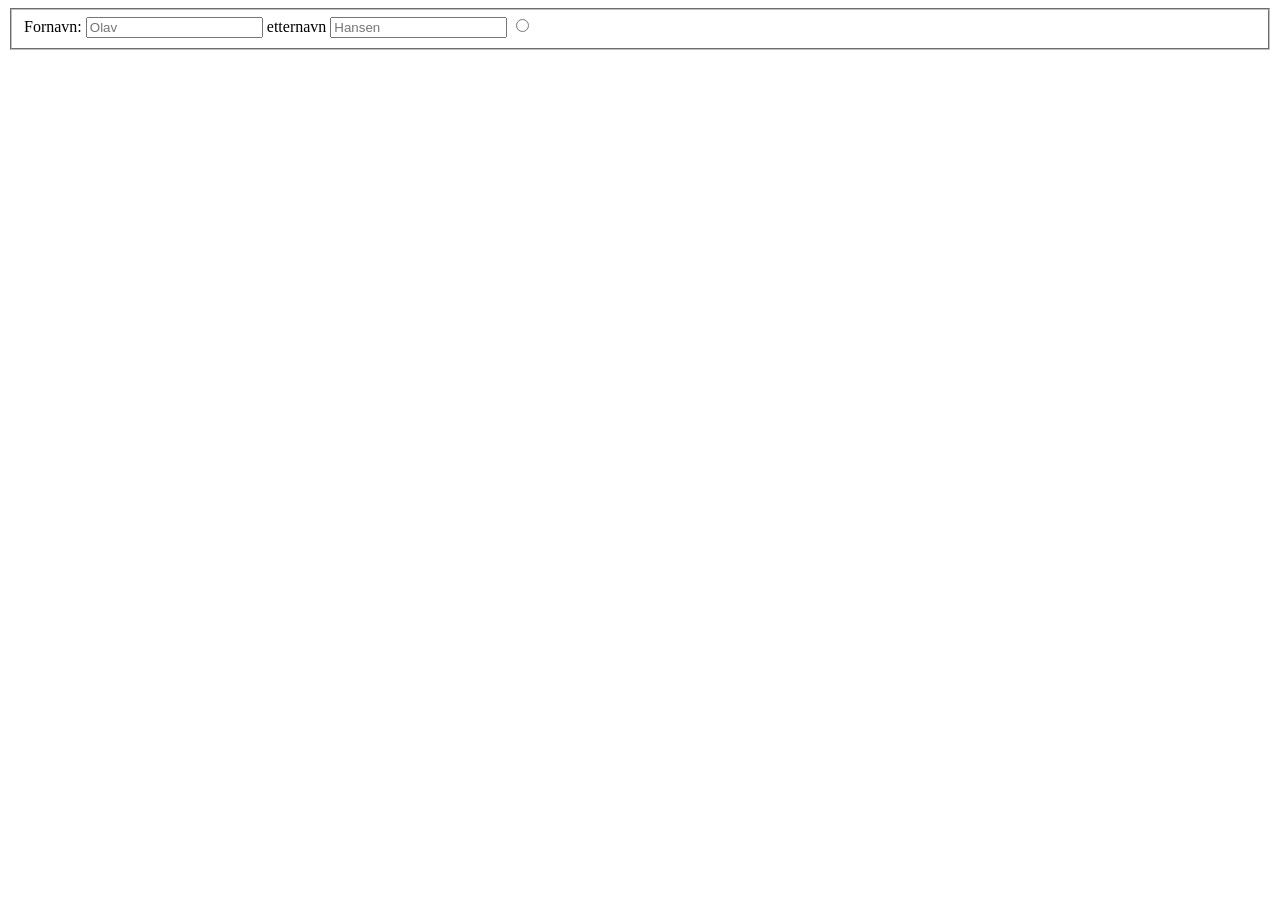
<file: forelesninger/skjema.html>
<!doctype html>
<html lang="en">
    <head>
        <meta charset="UTF-8" />
        <meta name="viewport" content="width=device-width, initial-scale=1.0" />
        <title>HTML Skjema</title>
    </head>
    <BODY>
        <form>
            <fieldset>
            <label for="fornavn">Fornavn:</label>
            <input type="text" id="fornavn" name="fornavn" placeholder="Olav" />
            <label  for="etternavn">etternavn</label>
            <input type="text" id="etternavn" name="etternavn" placeholder="Hansen" />
            


            <input type="radio" name="abonnement" value=""
>

            </fieldset>
        </form>
    </BODY>
             </fieldset>
        </form>
    </BODY>
</html>
</file>
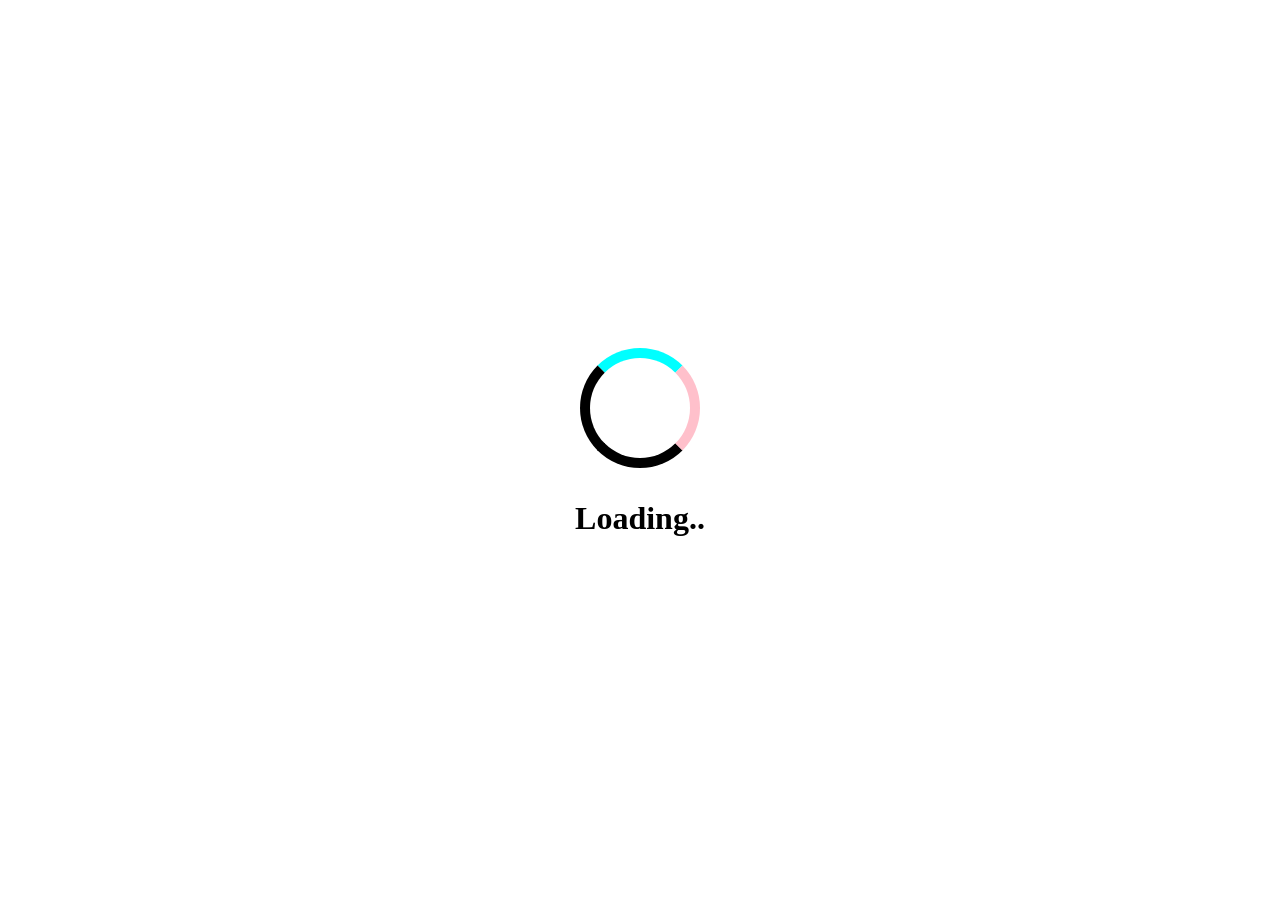
<file: Code-along/Uke 41 - Pseudo, transitions og animasjoner/animasjon.html>
<!doctype html>
<html lang="en">
	<head>
		<meta charset="UTF-8" />
		<meta name="viewport" content="width=device-width, initial-scale=1.0" />
		<link rel="stylesheet" href="animasjon.css" />
		<title>Animasjoner</title>
	</head>
	<body>
		<main>
			<div class="spinner-container">
				<div class="spinner"></div>
				<p>Loading..</p>
			</div>
		</main>
	</body>
</html>
</file>
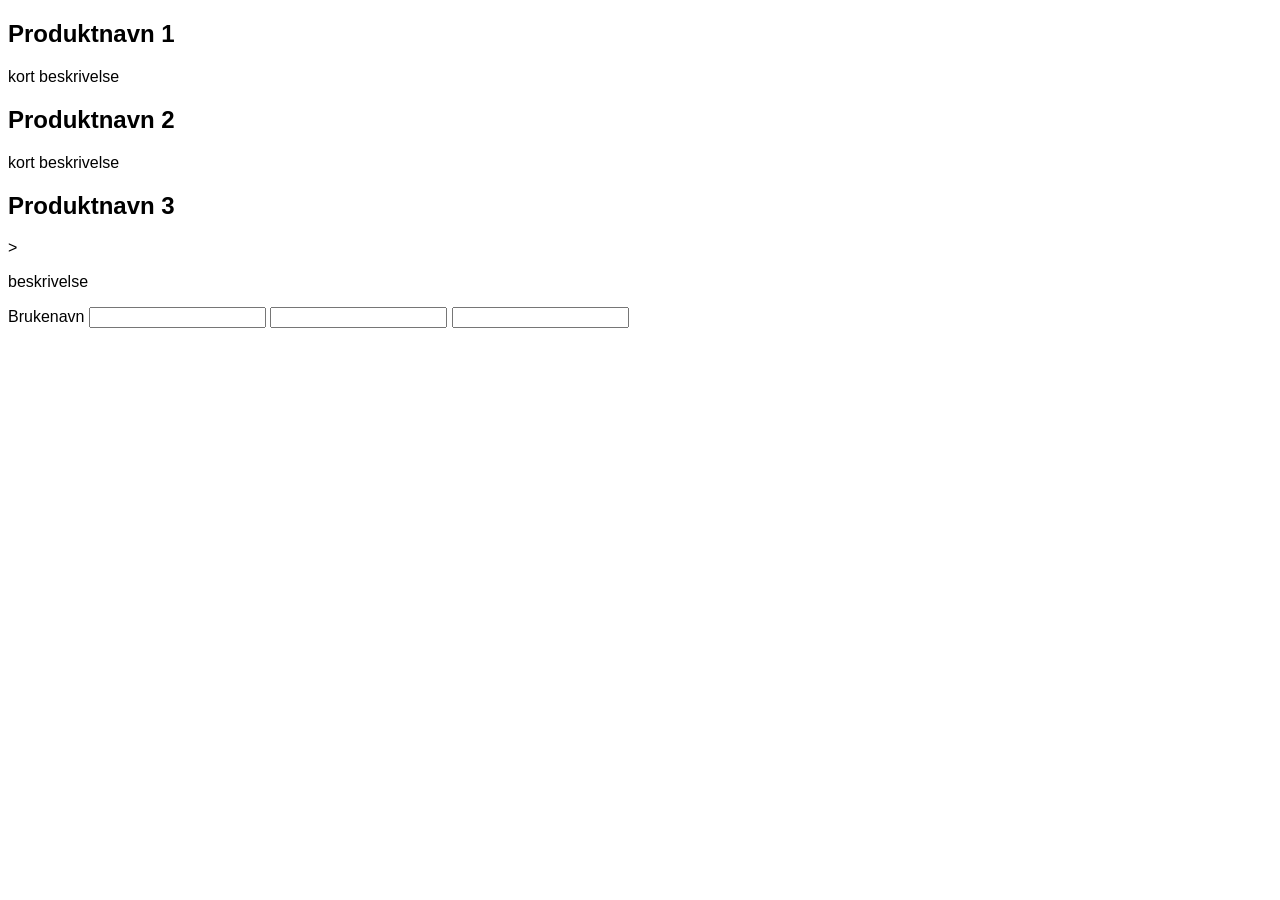
<file: forelesninger/CSS/6basic-css.html>
<!DOCTYPE html>
<html lang="en">
<head>
    <meta charset="UTF-8">
    <meta name="viewport" content="width=device-width, initial-scale=1.0">
    <link rel="stylesheet" href="style.css"/>

    <title>Basic Css</title>
</head>
<body>
    <article>
<h2> Produktnavn 1</h2>
<p> kort beskrivelse</p>
    </article>
    <article>
        <h2>Produktnavn 2</h2>
        <p> kort beskrivelse</p>
    </article>
    <article>
        <h2>Produktnavn 3</h2>
        ><p>beskrivelse</p>
    </article>
    <form action="">
        <label for="username"> Brukenavn</label>
        <input type="text"id="username"/>
        <input type="text" id="Passeord"/>
        <input type="text" id="logg inn"/>
</body>
</html>
</file>
<file: Code-along/Uke 41 - Pseudo, transitions og animasjoner/animasjon.css>
main {
	display: flex;
	height: 100vh;
	justify-content: center;
	align-items: center;
}

.spinner-container {
	display: flex;
	flex-direction: column;
	align-items: center;
	font-family: Montserrat;
	font-weight: 600;
	font-size: 2rem;
}

.spinner {
	height: 100px;
	width: 100px;
	border: 10px solid black;
	border-radius: 50%;
	border-top-color: aqua;
	border-right-color: pink;
	animation: spinner 2s cubic-bezier(0.68, -0.55, 0.27, 1.55) infinite;
}

@keyframes spinner {
	0% {
		transform: rotateZ(0deg);
	}

	50% {
		transform: rotateZ(180deg);
		border-top-color: pink;
		border-right-color: aqua;
	}

	100% {
		transform: rotateZ(360deg);
	}
}
</file>
<file: forelesninger/CSS/style.css>
*{
    font-family: sans-serif;
}

p{
    
    font-size: 16px;
    
}

article::first-child {
    background-color: beige;
}

#midt-artikkel {
    background-color: aliceblue;
}

.siste-artikkel {
    background-color: bisque;
}
input[type=" passwoed"] {
    border: 2px red;
    border-re;
}
</file>
